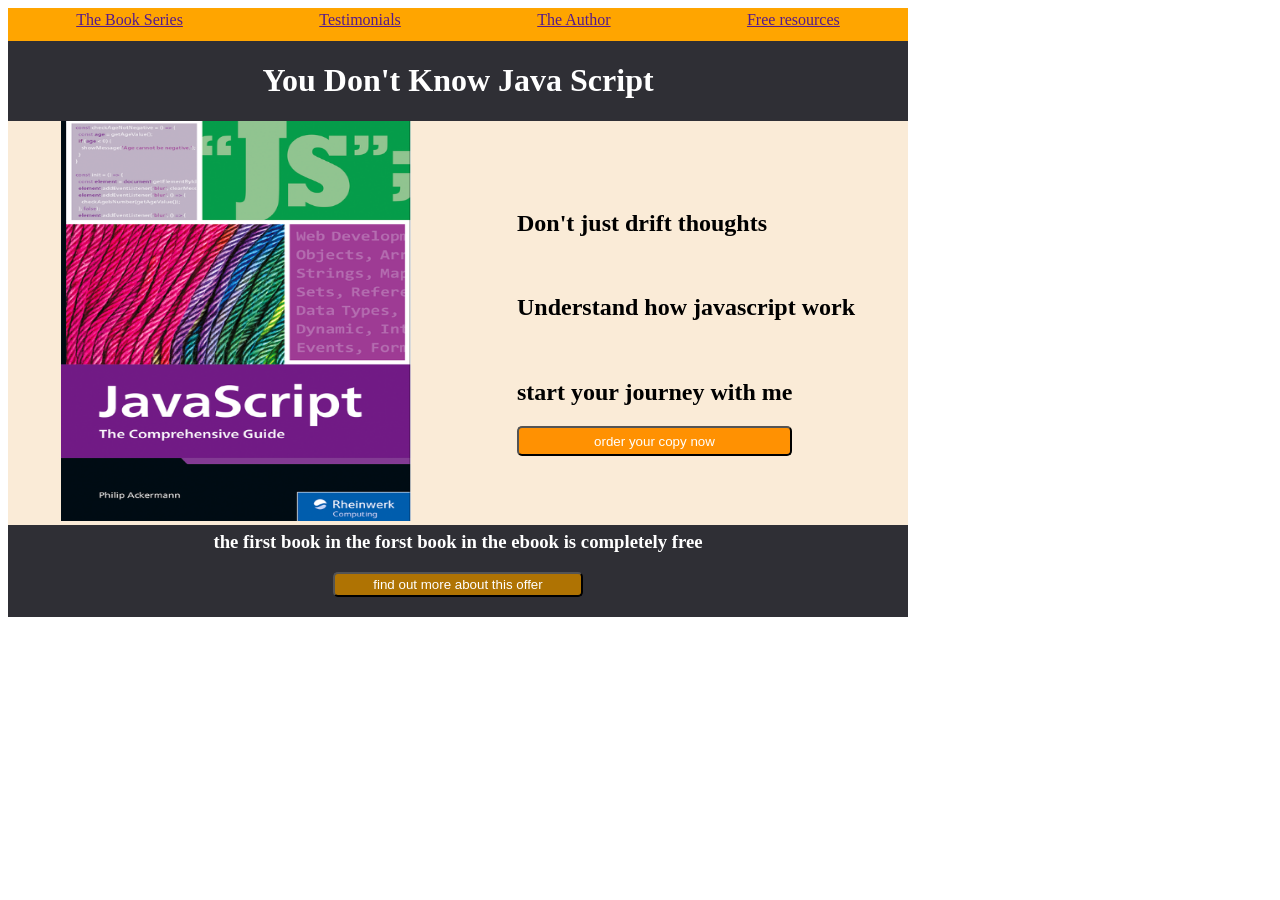
<file: index.html>
<!DOCTYPE html>
<html lang="en">
<head>
    <meta charset="UTF-8">
    <meta name="viewport" content="width=device-width, initial-scale=1.0">
    <title>learning frontend</title>
    <link rel="stylesheet" href="style.css">
</head>
<body>
    <div class="main">
        <nav>
            <div class="link">
                <div>
                    <a href="">The Book Series</a>
                </div>
                <div>
                    <a href="">Testimonials</a>
                </div>
                <div>
                    <a href="">The Author</a>
                </div>
                <div>
                    <a href="">Free resources</a>
                </div>
            </div>
        </nav>
        <div class="headline">
            <h1>You Don't Know Java Script</h1>
        </div>
        <div class="midd">
            <div class="photo">
                <img src="image/Screenshot (6).png" id="image" alt="Book">
            </div>
            <div class="fonts">
                <div>
                    <h2>Don't just drift thoughts </h2><br>
                    <h2>Understand how javascript work</h2><br>
                    <h2>start your journey with me</h2></p>
                    <div>
                        <button type="submit" id="button1">order your copy now</button>
                    </div>
                </div>
            </div>
        </div>
        <div class="bottom">
            <div>
                <h3>the first book in the forst book in the ebook is completely free</h3>
            </div>
            <div>
                <button type="submit" id="button2">find out more about this offer</button>
            </div>
        </div>
    </div>
</body>
</html>
</file>
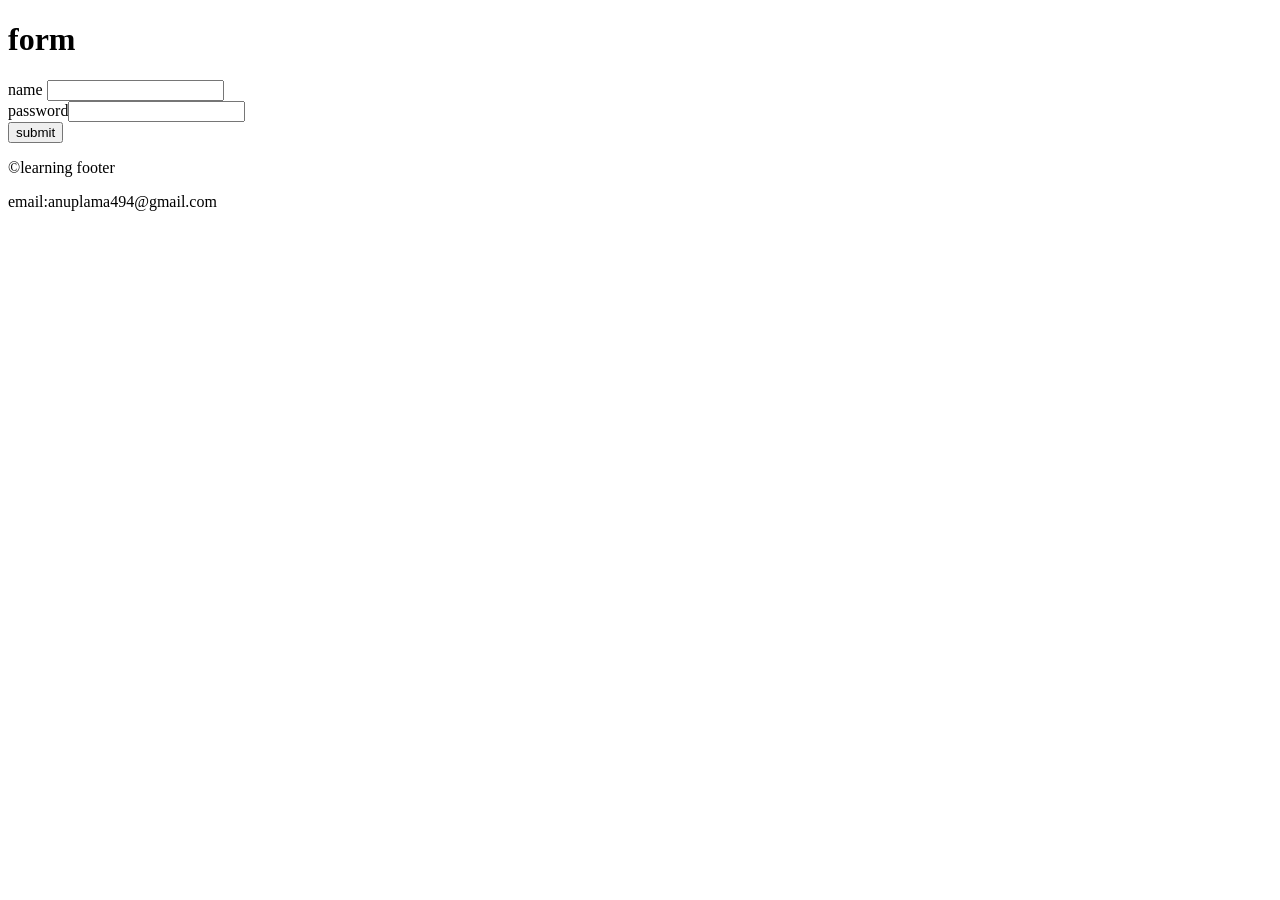
<file: Desktop/html/day2/index.html>
<!DOCTYPE html>
<html lang="en">
<head>
    <meta charset="UTF-8">
    <meta name="viewport" content="width=device-width, initial-scale=1.0">
    <title>Day 2 of learning frontend develpment</title>
</head>
<body>
    <header></header>
    <h1>form</h1>
    
    <table><form action="submit.php" method="post">
        <label for="">name  </label>
        <input type="text" type="username">
        <br>
        <label for="">password</label>
        <input type="text">
        <br>
        <button type="submit">submit</button>
        <footer>
            <p>&copy;learning footer</p>
            <p>email:anuplama494@gmail.com</p>
        </footer>
</body>
</html>
</file>
<file: style.css>
.main{
    height: auto;
    width: 900px;
}
.link{
    display: flex;
    justify-content: space-around;
    color: white;
    height: 30px;
    padding-top: 3px;
    background-color: orange;
}
.link:hover{
    color: white;
}
.headline{
    display: flex;
    justify-content: center;
    align-items: center;
    color: white;
    background-color: rgb(47, 47, 53);
}
.midd{
    display: flex;
    justify-content: space-around;
    background-color: antiquewhite;
}
.photo{

    border: black;
    border-color: black;

}
#image{
    height: 400px;
    width: 350px;
}
.fonts{
    border-color: black;
    display: flex;
    justify-content: center;
    align-items: center;
}
#button1{
    width: 275px;
    height: 30px;
    background-color: rgb(255, 145, 2);
    border-radius: 5px;
    color: white;
}
.bottom{
    display: flex;
    justify-content: center;
    align-items: center;
    background-color: rgb(47, 47, 53);
    color: white;
    flex-direction: column;
    height: 60px;
    padding-bottom: 2em;
}
#button2{
    width: 250px;
    height: 25px;
    color: white;
    background-color: rgb(175, 115, 3);
    border-radius: 5px;
}
</file>
